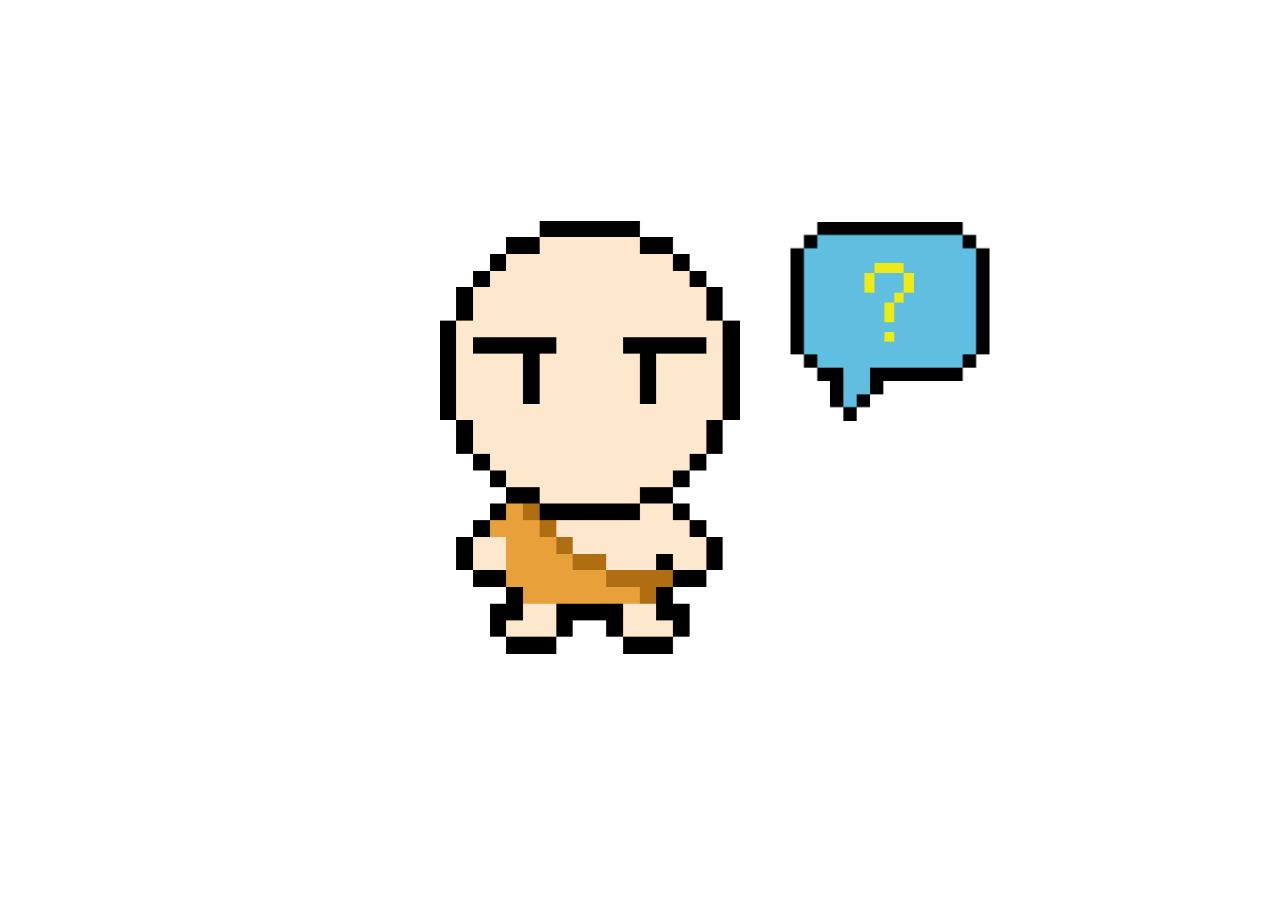
<file: index.html.bak.html>
<!DOCTYPE HTML>
<html>
<head>
    <meta charset="UTF-8"/>
	<title>这是什么？</title>
	<link rel="stylesheet" type="text/css" href="./css/updateLog.css"/>
</head>
<body>
	
	<div class="content">
		<div class="wrapper">
			<div class="main-left">
				<div class="img-human">
					<img src="./image/index_1.gif">
				<!--
					<img src="./image/test.png">
				-->
				</div>
			</div>
			<div class="main-right">
				<div class="img-question">
					<img class="img-dialog" src="./image/index_2.gif">
				<!--
					<img class="img-dialog" src="./image/test.png">
				-->
					<img class="img-mark" src="./image/index_3.gif">
					<div class="log-button"></div>
				</div>
				<div class="log-content">
					<h1 class="title">参考资料记录</h1>
      <div class="year">
        <h2><a href="#">2014年<i></i></a></h2>
        <div class="list">
          <ul>
            <li class="cls highlight">
              <p class="date">jQuery</p>
              <!--
              <p class="intro">jQuery</p>
              -->
              <p class="version">&nbsp;</p>
              <div class="more">
                <p><a href="http://www.lembed.com/mathjs-javascript-nodejs-library/" target="_blank">轻量级数学扩展库</a></p>
                <p><a href="http://www.cnblogs.com/lhb25/p/6-libraries-for-visualized-charts-graphs.html" target="_blank">几种图形图标库控件</a></p>
                <p><a href="http://www.hcharts.cn/" target="_blank">Highcharts 统计图表</a></p>
                <p><a href="http://www.open-open.com/ajax20090303113024.htm" target="_blank">imgAreaSelect 图片剪裁</a></p>
                <p><a href="http://www.yyyweb.com/276.html" target="_blank">10个实用的代码片段</a></p>
                <p><a href="http://www.cnblogs.com/lhb25/p/create-smart-fixed-navigation-javascript.html" target="_blank">Smart Fixed Navigation 灵活导航栏</a></p>
                <p><a href="http://www.cnblogs.com/lhb25/p/a-pile-of-photos-scattered-on-surfac.html">图片堆叠效果</a></p>
                <p><a href="http://jianshu.io/p/0b7963865499">video.js 简洁优雅的HTML5播放器</a></p>
                <p><a href="http://www.cnblogs.com/lhb25/p/lovely-number-progress-bar.html">带有数字显示的加载进度条</a></p>
                <p><a href="http://www.cnblogs.com/Darren_code/archive/2013/01/04/impressjs.html">impress.js 幻灯片</a></p>
              </div>
            </li>
            <li class="cls">
              <p class="date">JS</p>
              <!--
              <p class="intro">Javascript</p>
              -->
              <p class="version">&nbsp;</p>
              <div class="more">
                <p><a href="http://bindog.github.io/%E7%90%86%E8%AE%BA/2014/08/09/visualizing-algorithms/">算法可视化</a></p>
                <p><a href="http://rockhong.github.io/oop-in-js.html">Javascript中的对象与继承</a></p>
              </div>
            </li>
            <li class="cls">
              <p class="date">CSS</p>
              <!--
              <p class="intro">CSS</p>
              -->
              <p class="version">&nbsp;</p>
              <div class="more">
                <p><a href="http://mweb.baidu.com/">优化CSS</a></p>
                <p><a href="http://www.cnblogs.com/xcsn/p/3534823.html">em与px换算技巧</a></p>
                <p><a href="http://www.iteye.com/news/27577">CSS编写规范</a></p>
                <p><a href="http://segmentfault.com/q/1010000000343188">子容器超过父容器如何垂直居中</a></p>
                <p><a href="http://zh.learnlayout.com/toc.html">学习布局</a></p>
                <p><a href="http://jsbin.com/wicoleke/1/edit">利用CSS3的transition属性将li倒叙排列</a></p>
                <p><a href="http://ourjs.com/detail/536cfb689c8a60846e00000d">7件可以用CSS做到的事</a></p>
                <p><a href="http://cdc.tencent.com/?p=7800">页面设计趋势</a></p>
              </div>
            </li>
            <li class="cls">
              <p class="date">HTML</p>
              <!--
              <p class="intro">HTML</p>
              -->
              <p class="version">&nbsp;</p>
              <div class="more">
                <p><a href="http://www.cnblogs.com/myqiao/archive/2010/09/18/1830041.html">边玩边学HTML5的canvas绘图</a></p>
                <p><a href="http://www.cnbeta.com/articles/141578.htm">10种另类友好的验证码</a></p>
                <p><a href="http://www.iefans.net/video-kaifangshi-biaoqian-butong-geshi/">HTML5种video标签</a></p>
                <p><a href="http://www.cnblogs.com/brainmao/archive/2011/09/27/2193495.html">HTML5离线应用manifest</a></p>
                <p><a href="http://www.cnblogs.com/lwbqqyumidi/archive/2012/11/10/2764352.html">HTML5获取地理位置</a></p>
              </div>
            </li>
            <li class="cls">
              <p class="date">相关</p>
              <!--
              <p class="intro">相关</p>
              -->
              <p class="version">&nbsp;</p>
              <div class="more">
                <p><a href="http://jsfiddle.net/">在线前端测试</a></p>
                <p><a href="http://top.jobbole.com/1539/">排序舞蹈</a></p>
                <p><a href="http://www.yyyweb.com/271.html">404设计</a></p>
                <p><a href="http://www.webhek.com/common-usability-mistakes/">页面友好性的5个错误</a></p>
                <p><a href="http://www.cnblogs.com/Wayou/p/things_you_dont_know_about_frontend.html">前端冷知识</a></p>
              </div>
            </li>
          </ul>
        </div>
      </div>
      

				</div>
			</div>
			<br style="clear:both;" />
		</div>
	</div>

	<!--
	<div class="frame" id="footer">&copy;&nbsp;2014&nbsp;Joe&nbsp;Ding</div>
	-->
	
</body>
	<script type="text/javascript" src="./js/jquery/jquery-2.1.0.min.js"></script>
	<script type="text/javascript" src="./js/updateLog.js"></script>
</html>
</file>
<file: css/updateLog.css>
@CHARSET "UTF-8";

html, body, div, form, input, textarea, p, ul, li, dl, dt, dd, h1, table, h2 {
	padding: 0 auto;
	margin: 0 auto;
}
li {
	list-style-type:none;
}
ol,ul {
	list-style:none;
}

.content {
	position: relative;
	width: 100%;
}
.wrapper {
	position: relative;
	width: 1000px;
}
.main-left {
	float: left;
	width: 600px;
}
.main-right {
	float: left;
	width: 350px;
	padding-left: 50px;
}
.img-human {
	float: right;
	width: 300px;
	height: 433px;
}
.img-human img {
	position: fixed;
	width: 300px;
}
.img-question {
	position: relative;
}
.img-dialog {
	width: 200px;
}
.img-mark {
	position: absolute;
	left: 74px;
	top: 44px;
	width: 50px;
}
.log-button {
	width: 173px;
	height: 132px;
	position: absolute;
	left: 13px;
	top: 14px;
}
.log-button:hover {
	cursor: pointer;
}
.log-content {
	width: 650px;
	height: 1100px;
	background: url("../image/line-bg.png") repeat-y 138px 0;
}

.title {
	position: absolute;
	line-height: 40px;
	padding-left: 60px;
	left: 470px;
	top: -6px;
	color: #58a6fb;
	font-size: 24px;
	background: url("../image/clock.png") no-repeat left top;
}

i {
	display: block;
	position: relative;
	height: 0;
	width: 0;
	left: 90px;
	top: -16px;
	border-width: 6px;
	border-style: solid;
	border-color: #59a7fb transparent transparent transparent;
	font-style: normal;
	color: #58a6fb;
}

a {
	text-decoration:none;
	color: #58a6fb;
}
a:hover {
	color:#F60;
	text-decoration:underline;
	text-decoration: none;
	cursor: point;
}

li a {
	text-decoration:none;
	color: #a1a4b8;
}
li a:hover {
	color:#58a6fb;
	text-decoration:underline;
	text-decoration: none;
	cursor: point;
}

.highlight {
	background-image: url("../image/circle-h.png");
}

li {
	background: url("../image/circle.png") no-repeat 84px 28px;
	padding: 30px 0;
	color: #a1a4b8;
}

.cls {
	zoom: 1;
}

.date, .intro {
	color: #ec6a13;
	font-weight:bold;
}
.date {
	font-size: 18px;
	line-height: 32px;
	color: #63d029;
}
.highlight .date{
	color: #ec6a13;
}
.date, .version {
float: left;
display: block;
clear: left;
line-height: 24px;
text-align: right;
}

.intro, .more {
display: block;
margin-left: 140px;
line-height: 24px;
}

.intro {
	color: #63d029;
	font-weight:bold;
}
.highlight .intro{
	color: #ec6a13;
}

.year.close h2 i{
	transform:rotate(-90deg);
	-webkit-transform:rotate(-90deg);
	-moz-transform:rotate(-90deg);
	-ms-transform:rotate(-90deg);
	-o-transform:rotate(-90deg)
}
.year.close .list{
	opacity:0;
	height:0!important;
}
</file>
